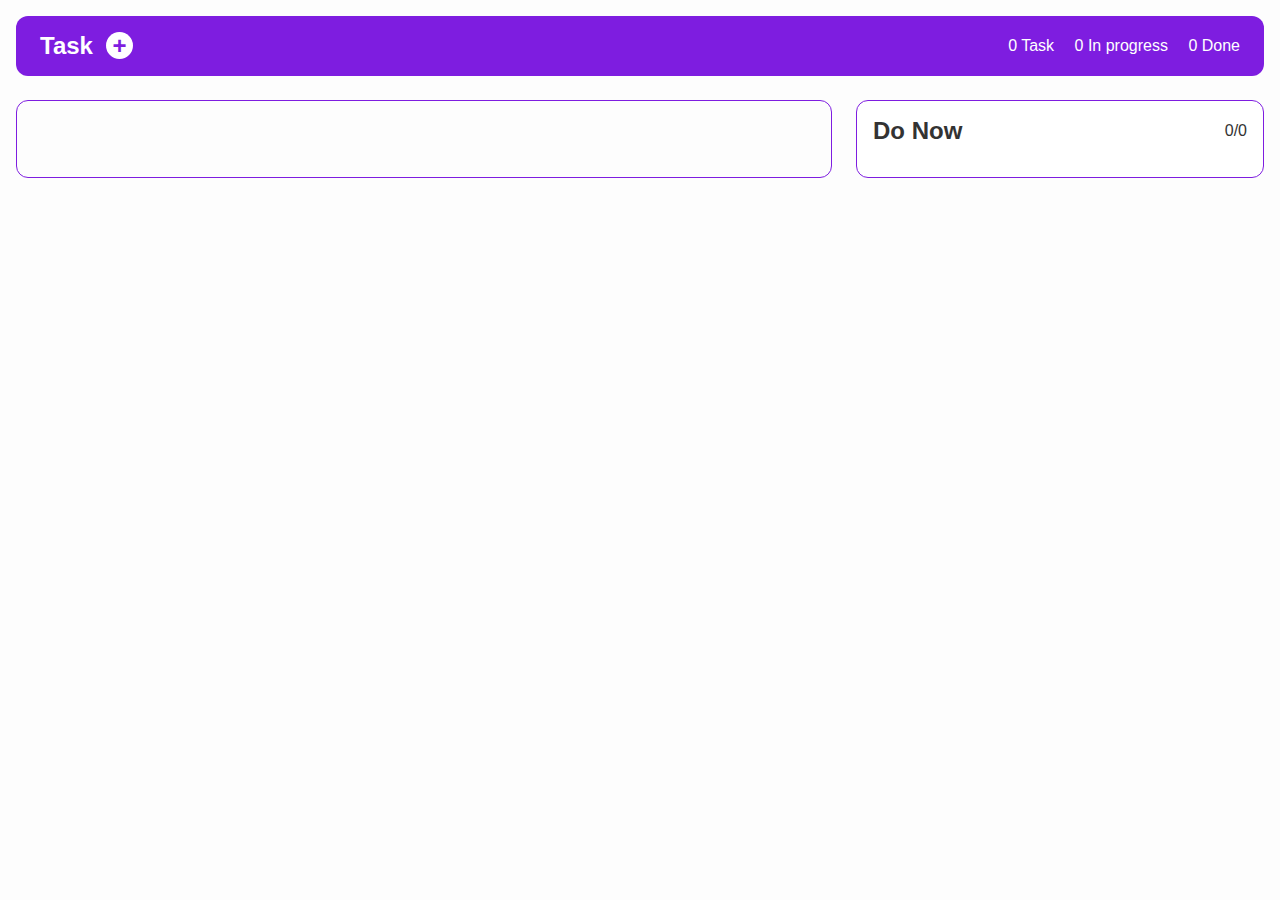
<file: index.html>
<!DOCTYPE html>
<html lang="en">
<head>
  <meta charset="UTF-8" />
  <meta name="viewport" content="width=device-width, initial-scale=1.0" />
  <title>Task Dashboard</title>
  <link rel="stylesheet" href="style.css" />
</head>
<body>
  <header class="header">
    <h1 class="logo">Task <span class="plus" id="toggle-form">+</span></h1>
    <div class="stats">
      <span>0 Task</span>
      <span>0 In progress</span>
      <span>0 Done</span>
    </div>
  </header>

  <main class="container">
    <section class="tasks">
      <div class="add-task hidden">
        <input type="text" placeholder="Task name" />
        <div class="row">
          <select>
            <option>Not Started</option>
            <option>In Progress</option>
            <option>Done</option>
          </select>
          <select>
            <option>Low</option>
            <option>Medium</option>
            <option>High</option>
          </select>
        </div>
        <label>
          <input type="date" />
        </label>
        <label>
          Task Duration (seconds):
          <input type="number" min="1" placeholder="Enter task time" />
        </label>
        <button class="btn">Create</button>
      </div>
    </section>

    <aside class="do-now">
      <div class="do-header">
        <h2>Do Now</h2>
        <span>0/0</span>
      </div>
    </aside>
  </main>

  <script src="script.js"></script>
</body>
</html>
</file>
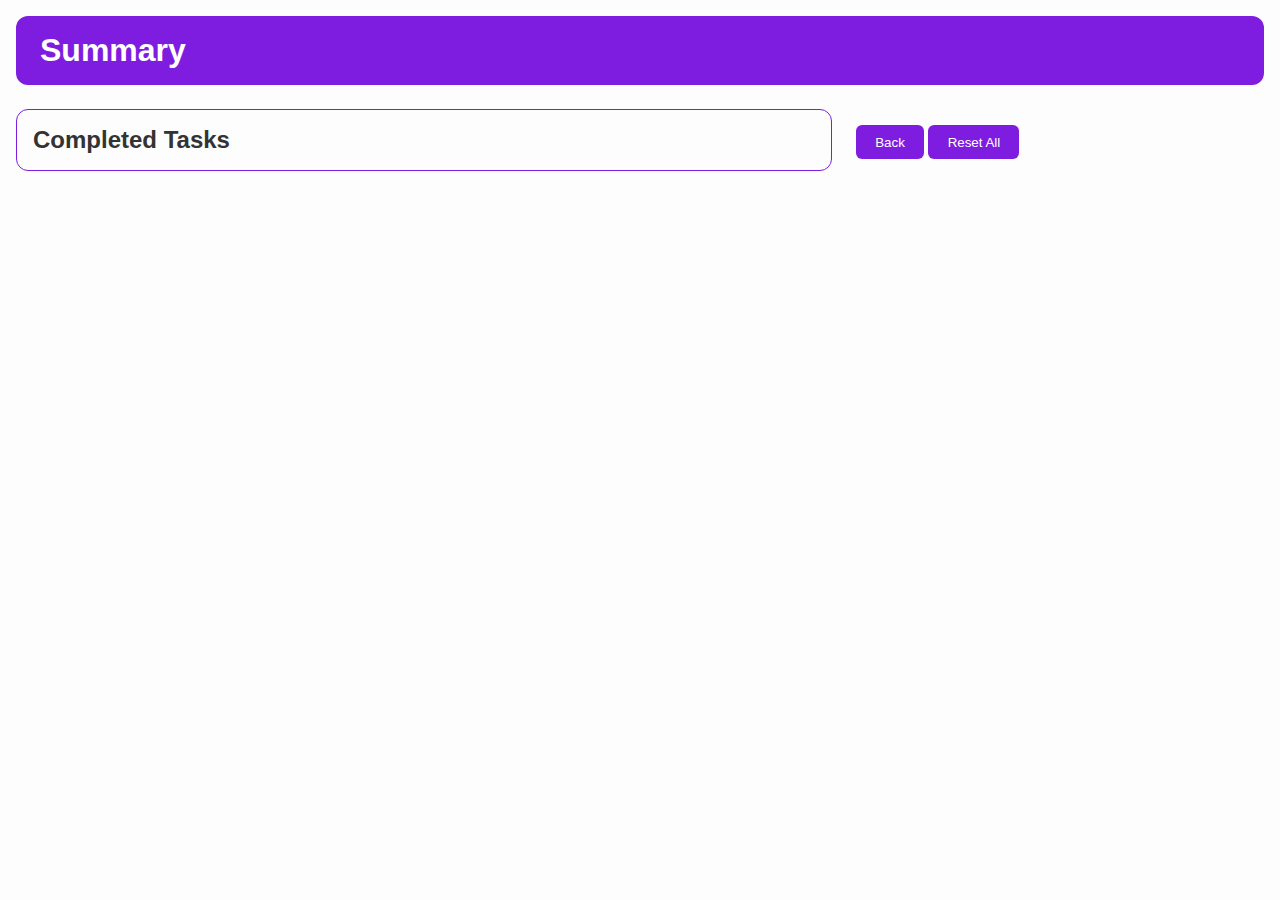
<file: runner.html>
<!DOCTYPE html>
<html lang="en">
<head>
  <meta charset="UTF-8" />
  <meta name="viewport" content="width=device-width, initial-scale=1.0" />
  <title>Task Runner</title>
  <link rel="stylesheet" href="style.css" />
</head>
<body class="runner-body">
  <header class="runner-header">Task In Progress</header>

  <div class="runner-box">
    <div class="runner-content">
      <div id="runnerTaskDetails" class="runner-details">
        <h2 id="runnerTaskName">Task Name</h2>
        <p>Status: Not Started</p>
        <p>Priority: High</p>
        <p>Due Date: --</p>
        <p>Duration: 0s</p>
      </div>
      <div class="runner-timer" id="runnerTimer">00:00:00</div>
    </div>

    <div class="runner-buttons">
      <button id="pauseBtn" class="btn">Pause</button>
      <button id="skipBtn" class="btn">Skip</button>
      <button id="completeBtn" class="btn">Complete</button>
    </div>
  </div>

  <script src="script.js"></script>
</body>
</html>
</file>
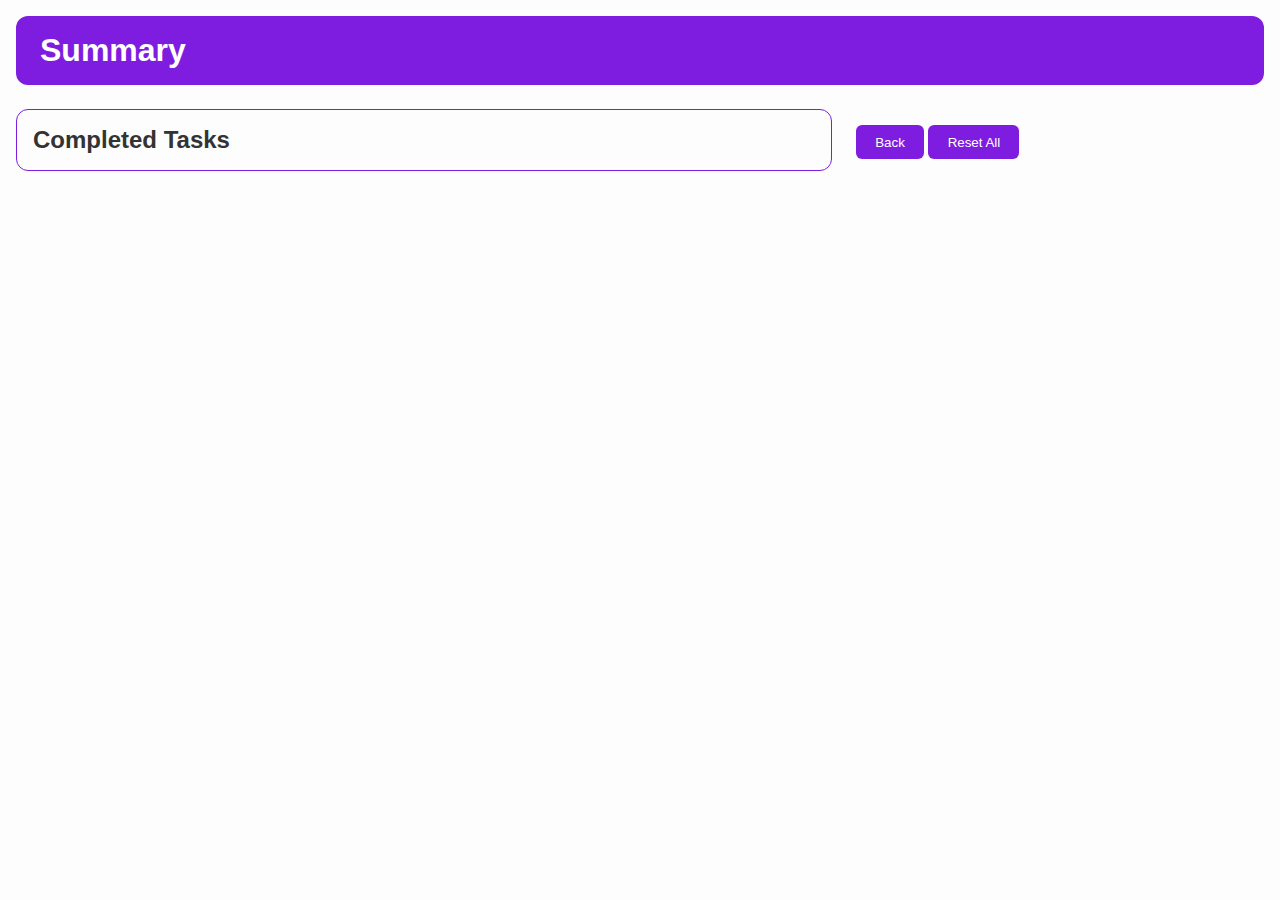
<file: summary.html>
<!DOCTYPE html>
<html lang="en">
<head>
  <meta charset="UTF-8">
  <meta name="viewport" content="width=device-width, initial-scale=1.0">
  <title>Summary</title>
  <link rel="stylesheet" href="style.css">
</head>
<body>
  <header class="header">
    <h1>Summary</h1>
  </header>
  <main class="container">
    <section class="tasks" id="summary-container">
      <h2>Completed Tasks</h2>
    </section>
    <div style="margin-top:1rem;">
      <button class="btn" id="back-btn">Back</button>
      <button class="btn" id="reset">Reset All</button>
    </div>
  </main>
  <script src="script.js"></script>
</body>
</html>
</file>
<file: style.css>
:root {
    --purple: #7e1de0;
    --bg: #fdfdfd;
    --border: #c7c7c7;
  }
  
  * { box-sizing: border-box; margin: 0; padding: 0; }
  
  body {
    font-family: "Segoe UI", Arial, sans-serif;
    background: var(--bg);
    color: #333;
    padding: 1rem;
  }
  
  .header {
    background: var(--purple);
    color: #fff;
    padding: 1rem 1.5rem;
    border-radius: 12px;
    display: flex;
    justify-content: space-between;
    align-items: center;
    flex-wrap: wrap;
  }
  .logo { 
    font-size:1.5rem; 
}

  .plus { 
    background:#fff; 
    color:var(--purple); 
    border-radius:50%; 
    padding:0 0.4rem;
     margin-left:0.4rem; 
     cursor:pointer;
     }
  .stats span { 
    margin-left:1rem; 
}
  
  .container {
     display:grid; 
     grid-template-columns:2fr 1fr;
      gap:1.5rem; 
      margin-top:1.5rem;
     }
  
  .tasks {
    border:1px solid var(--purple);
    border-radius:12px;
    padding:1rem;
    display:flex;
    flex-direction:column;
    gap:1rem;
  }
  
  .add-task {
    border:1px solid var(--border);
    border-radius:8px;
    padding:1rem;
    background:#fff;
  }
  .add-task input, .add-task select { 
    width:100%; 
    padding:0.5rem;
     margin:0.5rem 0; 
    }
  .add-task .row { 
    display:flex;
     gap:0.5rem; 
    }
  
  .btn { 
    background:var(--purple); 
    color:#fff; 
    border:none; 
    padding:0.6rem 1.2rem;
     border-radius:6px;
      cursor:pointer; 
    }
  .btn.small { 
    margin-top:0.5rem; 
    padding:0.4rem 0.8rem; 
}
  
  .task-card, .do-card {
    background:#fff;
    border:1px solid var(--border);
    border-radius:8px;
    padding:1rem;
  }
  .task-card h3, .do-card h3 { 
    margin-bottom:0.5rem;
 }
  .row {
     display:flex;
      gap:0.5rem; 
      margin-bottom:0.5rem;
     }
  .date { 
    font-size:0.9rem; 
    color:#555;
 }
  
  .do-now {
    border:1px solid var(--purple);
    border-radius:12px;
    padding:1rem;
    background:#fff;
  }
  .do-header { 
    display:flex;
     justify-content:space-between; 
     align-items:center; 
     margin-bottom:1rem; 
    }
  
  .hidden{ 
    display:none;
 }
  .break-timer { 
    font-size:1rem; 
    color:var(--purple); 
    text-align:center; 
}
  
  @media(max-width:900px){ 
    .container{ 
        grid-template-columns:1fr; 
    } 
    .stats{
         margin-top:0.5rem;
         } }
  
  
  .runner-body {
    display: flex;
    flex-direction: column;
    min-height: 100vh;
    background: var(--bg);
    margin: 0;
    font-family: "Segoe UI", Arial, sans-serif;
    color: #333;
  }
  
  .runner-header {
    background: var(--purple);
    color: #fff;
    text-align: center;
    padding: 1rem;
    font-size: 1.5rem;
    font-weight: bold;
    width: 100%;
  }
  
  
  .runner-box {
    width: 100%;
    border: 3px solid var(--purple);
    border-radius: 0;
    background: #fff;
    padding: 2rem;
    display: flex;
    flex-direction: column;
    gap: 2rem;
    box-sizing: border-box;
    margin-top: 1rem;
  }
  
  
  .runner-content {
    display: flex;
    justify-content: space-between;
    align-items: center;
    gap: 2rem;
  }
  
  
  .runner-details {
    flex: 1;
    font-size: 1rem;
    color: #444;
  }
  
  .runner-details h2 {
    margin: 0 0 0.5rem 0;
    color: var(--purple);
  }
  
  
  .runner-timer {
    flex: 1;
    text-align: center;
    background: var(--purple);
    color: #fff;
    font-size: 3rem;
    font-weight: bold;
    padding: 1rem 2rem;
    border-radius: 12px;
  }
  
  
  .runner-buttons {
    display: flex;
    justify-content: center;
    gap: 1rem;
  }
  
  .runner-buttons .btn {
    flex: 1;
    background: var(--purple);
    color: #fff;
    border: none;
    padding: 0.8rem 1rem;
    font-size: 1rem;
    font-weight: 500;
    border-radius: 8px;
    cursor: pointer;
    transition: 0.3s ease;
  }
  
  .runner-buttons .btn:hover {
    background: #5e11aa;
  }
</file>
